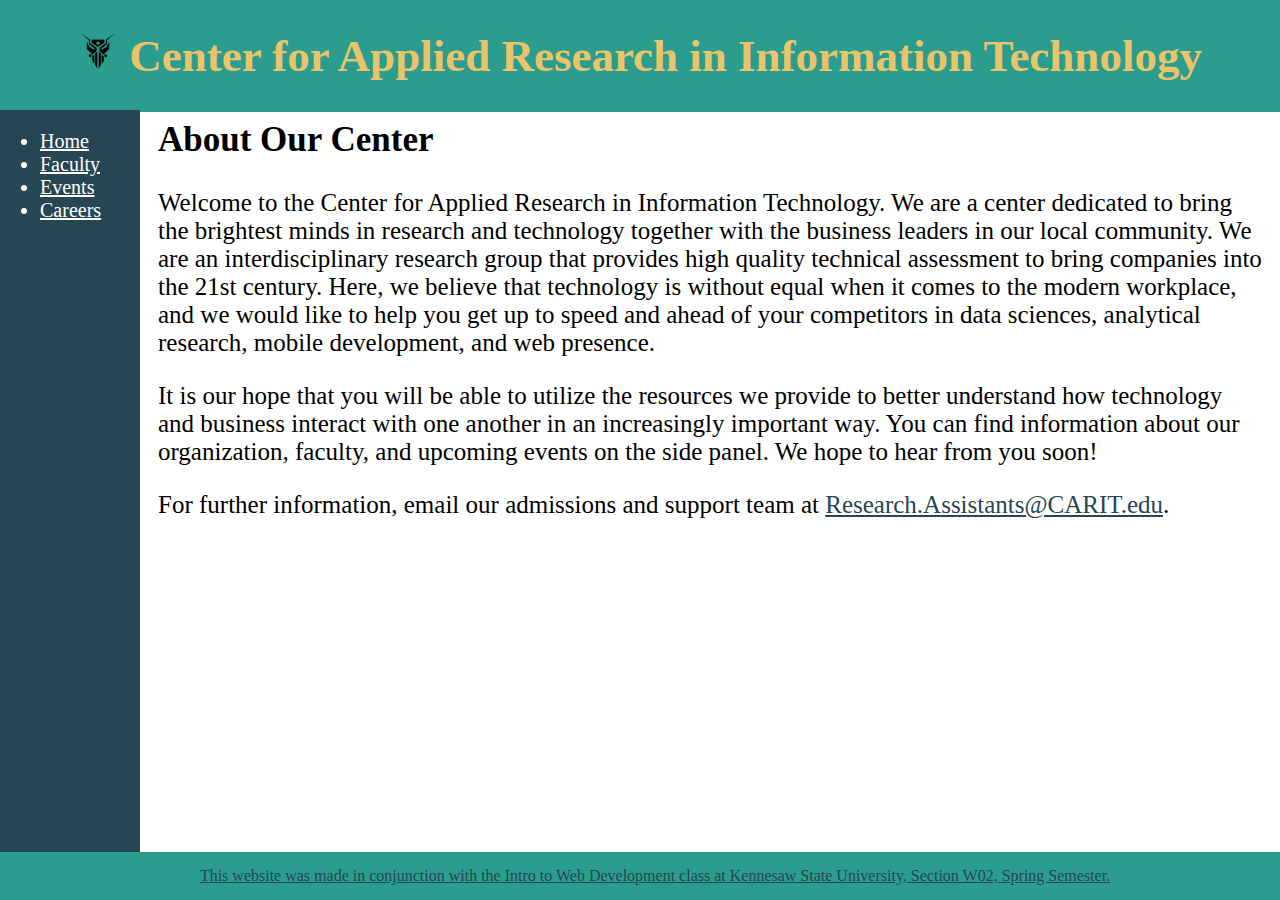
<file: index.html>
<html>
<head>
	<title>Center for Applied Research in Information Technology: Homepage</title>
	<link rel="stylesheet" href="styles.css">
</head>
	<body>
	<div class="top">
		<h1>
		<a href="http://ccse.kennesaw.edu/it"><img id="logo" src="img/logo.png" alt="CARIT Logo" /></a>
			Center for Applied Research in Information Technology
		</h1>
	</div>
	<div class="sidebar">
		<ul>
			<li><a class="sidebarLink" href="index.html">Home</a></li>
			<li><a class="sidebarLink" href="faculty.html">Faculty</a></li>
			<li><a class="sidebarLink" href="events.html">Events</a></li>
			<li><a class="sidebarLink" href="apply.html">Careers</a></li>
		</ul>
	</div>
	<div class="main">
		<h2>
			About Our Center
		</h2>
		<p>
			Welcome to the Center for Applied Research in Information Technology. We are a center dedicated to bring the brightest minds in research and technology
			together with the business leaders in our local community. We are an interdisciplinary research group that provides high quality technical assessment to
			bring companies into the 21st century. Here, we believe that technology is without equal when it comes to the modern workplace, and we would like to 
			help you get up to speed and ahead of your competitors in data sciences, analytical research, mobile development, and web presence.
		</p>
		<p>
			It is our hope that you will be able to utilize the resources we provide to better understand how technology and business interact with one another in an
			increasingly important way. You can find information about our organization, faculty, and upcoming events on the side panel. We hope to hear from you soon!
		</p>
		<p>
			For further information, email our admissions and support team at <a href="http://ccse.kennesaw.edu/it">Research.Assistants@CARIT.edu</a>.
		</p>
	</div>
	<footer class="bottom">
		<a href=" https://kennesaw.view.usg.edu/d2l/home/2510919">This website was made in conjunction with the Intro to Web Development class at Kennesaw State University, Section W02, Spring Semester.</a>
	</footer>
</body>
</html>
</file>
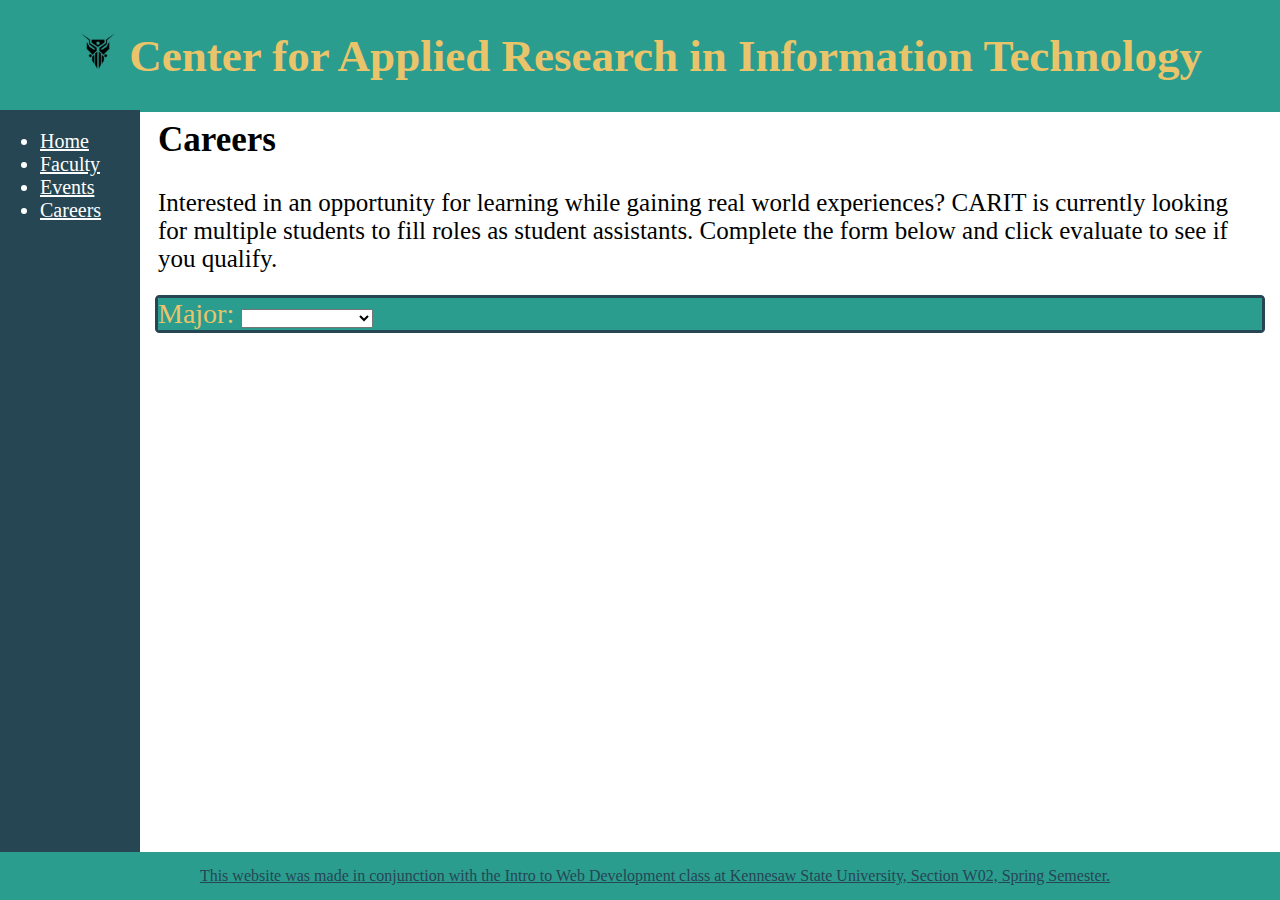
<file: apply.html>
<html>
<head>
	<title>Center for Applied Research in Information Technology: Faculty</title>
	<link rel="stylesheet" href="styles.css">
</head>
<body onload="start_Form()">
	<div class="top">
		<h1>
		<a href="http://ccse.kennesaw.edu/it"><img id="logo" src="img/logo.png" alt="CARIT Logo" /></a>
			Center for Applied Research in Information Technology
		</h1>
	</div>
	<div class="sidebar">
		<ul>
			<li><a class="sidebarLink" href="index.html">Home</a></li>
			<li><a class="sidebarLink" href="faculty.html">Faculty</a></li>
			<li><a class="sidebarLink" href="events.html">Events</a></li>
			<li><a class="sidebarLink" href="apply.html">Careers</a></li>
		</ul>
	</div>
	<div class="main">
		<h2>
			Careers
		</h2>
		<p>
			Interested in an opportunity for learning while gaining real world experiences? CARIT is currently looking for multiple students to fill roles as student assistants. Complete the form below and click evaluate to see if you qualify.
		</p>	
		<form id="majorForm" method="post" onsubmit="return calculate_grades()">
			<label>Major:</label>
			<select id="majorSelect" onchange="display_grades()">
				<option value="empty"></option>
				<option value="cs">Computer Science</option>
				<option value="english">English</option>
				<option value="math">Mathematics</option>
			</select>
			<div id="csCollapsible">
			<p>Please provide your grades in alphabetical grading format</p>
			<label>Computer Basics 1000:</label>
			<select id="computerGrade">
				<option value="a">A</option>
				<option value="b">B</option>
				<option value="c">C</option>
				<option value="d">D</option>
				<option value="f">F</option>
			</select>
			<br>
			<label>Programmming 1101:</label>
			<select id="programmingGrade">
				<option value="a">A</option>
				<option value="b">B</option>
				<option value="c">C</option>
				<option value="d">D</option>
				<option value="f">F</option>
			</select>
			<br>
			<label>Web Development 2600:</label>
			<select id="webDevGrade">
				<option value="a">A</option>
				<option value="b">B</option>
				<option value="c">C</option>
				<option value="d">D</option>
				<option value="f">F</option>
			</select>
			</div>
			<div id="englishCollapsible">
			<p>Please provide your grades in alphabetical grading format</p>
			<label>English 1101:</label>
			<select id="englishGrade">
				<option value="a">A</option>
				<option value="b">B</option>
				<option value="c">C</option>
				<option value="d">D</option>
				<option value="f">F</option>
			</select>
			<br>
			<label>Composition 2064:</label>
			<select id="compositionGrade">
				<option value="a">A</option>
				<option value="b">B</option>
				<option value="c">C</option>
				<option value="d">D</option>
				<option value="f">F</option>
			</select>
			<br>
			<label>Editing 3205:</label>
			<select id="editingGrade">
				<option value="a">A</option>
				<option value="b">B</option>
				<option value="c">C</option>
				<option value="d">D</option>
				<option value="f">F</option>
			</select>		
			</div>
			<div id="mathCollapsible">
			<p>Please provide your grades in alphabetical grading format</p>
			<label>Math 1101:</label>
			<select id="mathGrade">
				<option value="a">A</option>
				<option value="b">B</option>
				<option value="c">C</option>
				<option value="d">D</option>
				<option value="f">F</option>
			</select>
			<br>
			<label>Algebra 1215:</label>
			<select id="algebraGrade">
				<option value="a">A</option>
				<option value="b">B</option>
				<option value="c">C</option>
				<option value="d">D</option>
				<option value="f">F</option>
			</select>
			<br>
			<label>Calculus 3200:</label>
			<select id="calcGrade">
				<option value="a">A</option>
				<option value="b">B</option>
				<option value="c">C</option>
				<option value="d">D</option>
				<option value="f">F</option>
			</select>			
			</div>
			<div id="buttonCollapsible">
				<button type="button" onclick="calculate_grades()">Evaluate</button>
			</div>
		</form> 				
		<div id="congratulationsCollapsible">
				<label>Your GPA: </label><var id="passedGPA"></var>
				<p>
				Congratulations! Your GPA qualifies you to apply for the student assistant position. If you would like to continue, you can follow the link to the <a href="http://ccse.kennesaw.edu/it">application site</a>
				to continue submitting your application form. Once you have completed your submission, a member of the faculty will contact you via email for the next steps. 
				</p>
			</div>
			<div id="apologiesCollapsible">
				<label>Your GPA: </label><var id="failedGPA"></var>
				<p>Thank you for your interest in our student assistant program. Unfortunately, you do not meet the GPA requirements at this time. If this changes in the future, please feel free to resubmit your application.</p>
			</div>
	</div>
	<footer class="bottom">
		<a href=" https://kennesaw.view.usg.edu/d2l/home/2510919">This website was made in conjunction with the Intro to Web Development class at Kennesaw State University, Section W02, Spring Semester.</a>
	</footer>
</body>
<script>
	function start_Form()
	{
		reset_select("majorSelect");
		
		reset_select("computerGrade");
		reset_select("programmingGrade");
		reset_select("webDevGrade");
		
		reset_select("englishGrade");
		reset_select("compositionGrade");
		reset_select("editingGrade");
		
		reset_select("mathGrade");
		reset_select("algebraGrade");
		reset_select("calcGrade");		
		collapse_all();
	}
	
	function reset_select(elementID)
	{
		var majorSelect = document.getElementById(elementID);
		majorSelect.selectedIndex = 0;	
	}
	
	function display_grades()
	{
		var majorSelect = document.getElementById("majorSelect");
		var item_index=majorSelect.selectedIndex;
		var item_value=majorSelect[item_index].value;
		collapse_all();
		if(item_value == "cs")
			expand("csCollapsible");
		if(item_value == "english")
			expand("englishCollapsible");
		if(item_value == "math")
			expand("mathCollapsible");	
		if(item_value != "empty")
			expand("buttonCollapsible");
	}
	
	function calculate_grades()
	{
		var majorSelect = document.getElementById("majorSelect");
		var item_index=majorSelect.selectedIndex;
		var item_value=majorSelect[item_index].value;
		var gpa = 0.0;		
		collapse("buttonCollapsible");
		if(item_value == "cs")
			gpa = calculate_cs_grades();
		if(item_value == "english")
			gpa = calculate_english_grades();
		if(item_value == "math")
			gpa = calculate_math_grades();	
		if(gpa >= 3.0){
			expand("congratulationsCollapsible");	
			document.getElementById("passedGPA").innerHTML = gpa.toFixed(2);
		}
		else{
			expand("apologiesCollapsible");		
			document.getElementById("failedGPA").innerHTML = gpa.toFixed(2);
		}
	}
	
	function calculate_cs_grades()
	{
		var grades = [];
		grades[0] = get_numeric_score_from_letter_grade("computerGrade");
		grades[1] = get_numeric_score_from_letter_grade("programmingGrade");
		grades[2] = get_numeric_score_from_letter_grade("webDevGrade");
		var gpa = (grades[0] + grades[1] + grades[2])/grades.length;
		return gpa;
	}
	
	function calculate_english_grades()
	{
		var grades = [];
		grades[0] = get_numeric_score_from_letter_grade("englishGrade");
		grades[1] = get_numeric_score_from_letter_grade("compositionGrade");
		grades[2] = get_numeric_score_from_letter_grade("editingGrade");
		var gpa = (grades[0] + grades[1] + grades[2])/grades.length;
		return gpa;
	}
	
	function calculate_math_grades()
	{
		var grades = [];
		grades[0] = get_numeric_score_from_letter_grade("mathGrade");
		grades[1] = get_numeric_score_from_letter_grade("algebraGrade");
		grades[2] = get_numeric_score_from_letter_grade("calcGrade");		
		var gpa = (grades[0] + grades[1] + grades[2])/grades.length;
		return gpa;
	}
	
	function get_numeric_score_from_letter_grade(elementID)
	{	
		var gradeSelect = document.getElementById(elementID);
		var item_index=gradeSelect.selectedIndex;
		var item_value=gradeSelect[item_index].value;		
		if(item_value == "a")
			return 4.0;
		if(item_value == "b")
			return 3.0;
		if(item_value == "c")
			return 2.0;
		if(item_value == "d")
			return 1.0;
		return 0.0;	
	}
	
	function expand(elementID)
	{	
		var coll = document.getElementById(elementID);
		coll.style.display = "block";
	}
	
	function collapse_all()
	{	
		collapse("csCollapsible");
		collapse("englishCollapsible");
		collapse("mathCollapsible");
		collapse("buttonCollapsible");
		collapse("congratulationsCollapsible");
		collapse("apologiesCollapsible");
	}
	
	function collapse(elementID){	
		var coll = document.getElementById(elementID);
		coll.style.display = "none";
	}
</script>
</html>
</file>
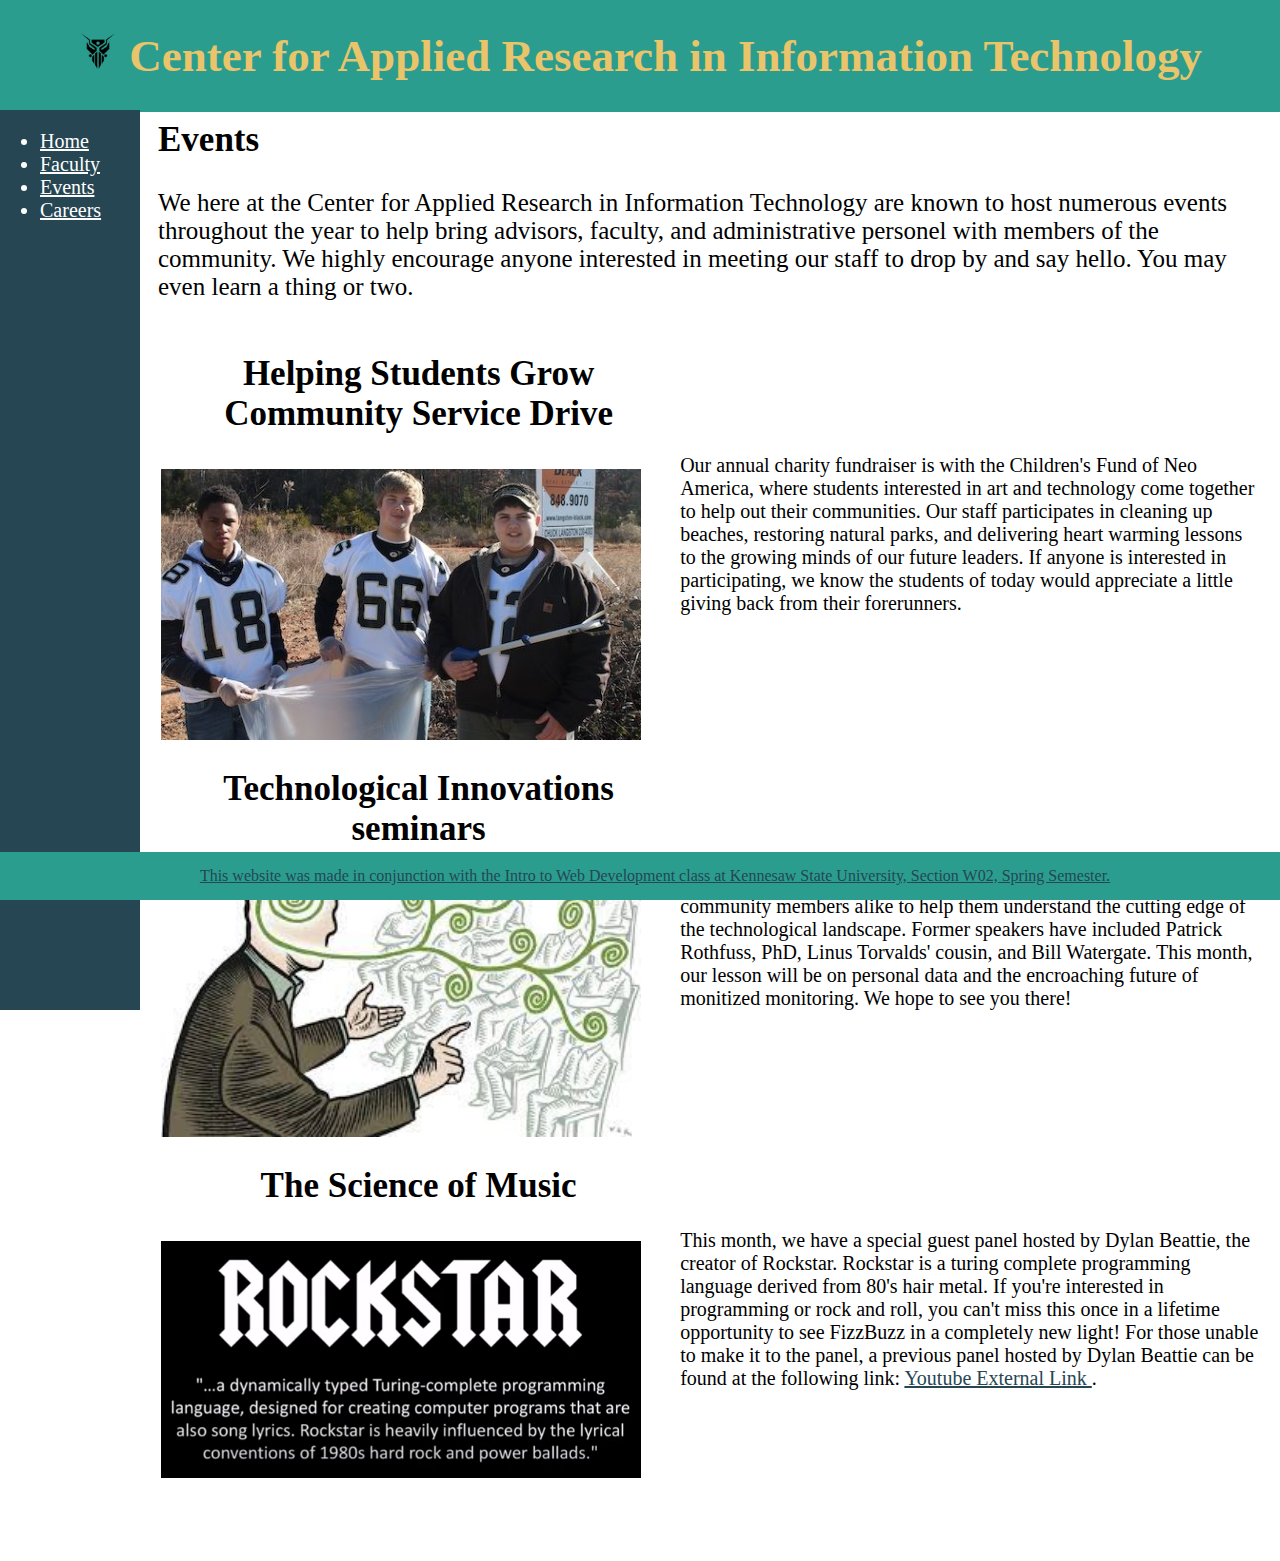
<file: events.html>
<html>
<head>
	<title>Center for Applied Research in Information Technology: Events</title>
	<link rel="stylesheet" href="styles.css">
</head>
	<body>
	<div class="top">
		<h1>
		<a href="http://ccse.kennesaw.edu/it"><img id="logo" src="img/logo.png" alt="CARIT Logo" /></a>
			Center for Applied Research in Information Technology		
		</h1>
	</div>
	<div class="sidebar">
		<ul>
			<li><a class="sidebarLink" href="index.html">Home</a></li>
			<li><a class="sidebarLink" href="faculty.html">Faculty</a></li>
			<li><a class="sidebarLink" href="events.html">Events</a></li>
			<li><a class="sidebarLink" href="apply.html">Careers</a></li>
		</ul>
	</div>
	<div class="main">
		<h2>
			Events
		</h2>		
		<p>
			We here at the Center for Applied Research in Information Technology are known to host numerous events throughout the year to help bring advisors, faculty, and administrative
			personel with members of the community. We highly encourage anyone interested in meeting our staff to drop by and say hello. You may even learn a thing or two.
		</p>
		<table>
			<tr>
				<td>
					<p class="eventTitle"><strong>Helping Students Grow Community Service Drive</strong></p>
					<img class="eventImage" src="img/football.jpg"/>
				</td>
				<td>	
					<p class="eventInfoTable">Our annual charity fundraiser is with the Children's Fund of Neo America, where students interested in art and technology come together
					to help out their communities. Our staff participates in cleaning up beaches, restoring natural parks, and delivering heart warming lessons to the growing minds
					of our future leaders. If anyone is interested in participating, we know the students of today would appreciate a little giving back from their forerunners.</p>
				</td>
			</tr>
			<tr>
				<td>
					<p class="eventTitle"><strong>Technological Innovations seminars</strong></p>
					<img class="eventImage" src="img/glee.jpg"/>
				</td>
				<td>	
					<p class="eventInfoTable">The first week of every month, we host free seminars for students and community members alike to help them understand the cutting
					edge of the technological landscape. Former speakers have included Patrick Rothfuss, PhD, Linus Torvalds' cousin, and Bill Watergate. This month, our lesson
					will be on personal data and the encroaching future of monitized monitoring. We hope to see you there!</p>
				</td>
			</tr>			
			<tr>
				<td>
					<p class="eventTitle"><strong>The Science of Music</strong></p>
					<img class="eventImage" src="img/poolCleaning.png"/>
				</td>
				<td>	
					<p class="eventInfoTable">This month, we have a special guest panel hosted by Dylan Beattie, the creator of Rockstar. Rockstar is a turing complete programming language derived from 
					80's hair metal. If you're interested in programming or rock and roll, you can't miss this once in a lifetime opportunity to see FizzBuzz in a completely new light! 
					For those unable to make it to the panel, a previous panel hosted by Dylan Beattie can be found at the following link: <a href="https://www.youtube.com/watch?v=6avJHaC3C2U">Youtube External Link </a>.
					</p>
				</td>
			</tr>
		</table>	
	</div>
	<footer class="bottom">
		<a href=" https://kennesaw.view.usg.edu/d2l/home/2510919">This website was made in conjunction with the Intro to Web Development class at Kennesaw State University, Section W02, Spring Semester.</a>
	</footer>
</body>
</html>
</file>
<file: styles.css>
h1{	
	text-align:center;
	font-size:45px;
}
h2{	
	font-size:35px;
}
p {
	font-family: verdana;
	font-size: 25px;
}
footer{
	position: fixed;
	bottom: 0;
	left:0;
	text-align:center;
}
a{
	color:#264653;
}
#logo{
	height:40px;
}
.bottom{	
	width: 100%;	
    background-color: #2a9d8f;
    padding: 15px;
}
.top {
    background-color: #2a9d8f;
    color: #e9c46a;
	position: fixed;
	width:100%;
	top:0;
	left:0;
}
.sidebar, .sidebarLink{
	display: block;
	background-color:#264653;
	font-size: 20px;
	color:#FFFFFF;
	top:110;
	left:0;
}
.sidebar{
	width: 140px;
	position: fixed;
	height: 100%;
}
.sidebarLink:hover{
	color:#e9c46a;
}
.main {
	margin-left: 140px;
	font-size: 28px; 
	padding: 0px 10px;
	margin-top:120;
	margin-bottom:80;
}

.facultyContent {
	padding: 0 18px;
	display: none;
	overflow: hidden;
	background-color: #e1e1e1;
}
.facultyInfoTable{
	font-size:15px;
}
.facultyImage{
	padding: 15px;
	width:480px;
}

/*Style pulled from w3 schools
link: https://www.w3schools.com/howto/howto_js_collapsible.asp
while we were told not to pull code from the internet, I felt this
was acceptable since it's not actually part of the requirements*/
.collapsible {
	background-color: #264653;
	color: white;
	cursor: pointer;
	padding: 18px;
	width: 100%;
	border: none;
	text-align: left;
	outline: none;
	font-size: 15px;
}
.eventTitle{
	font-size:35px;
	text-align:center;
	margin-top:25px;
}
.eventImage{
	width:480px;
}
.eventInfoTable{
	font-size:20px;
}
#majorForm{
	outline: 3px solid #264653;
    border-radius: 1pt;	
	background-color:#2a9d8f;
	color:#e9c46a;	
}
</file>
